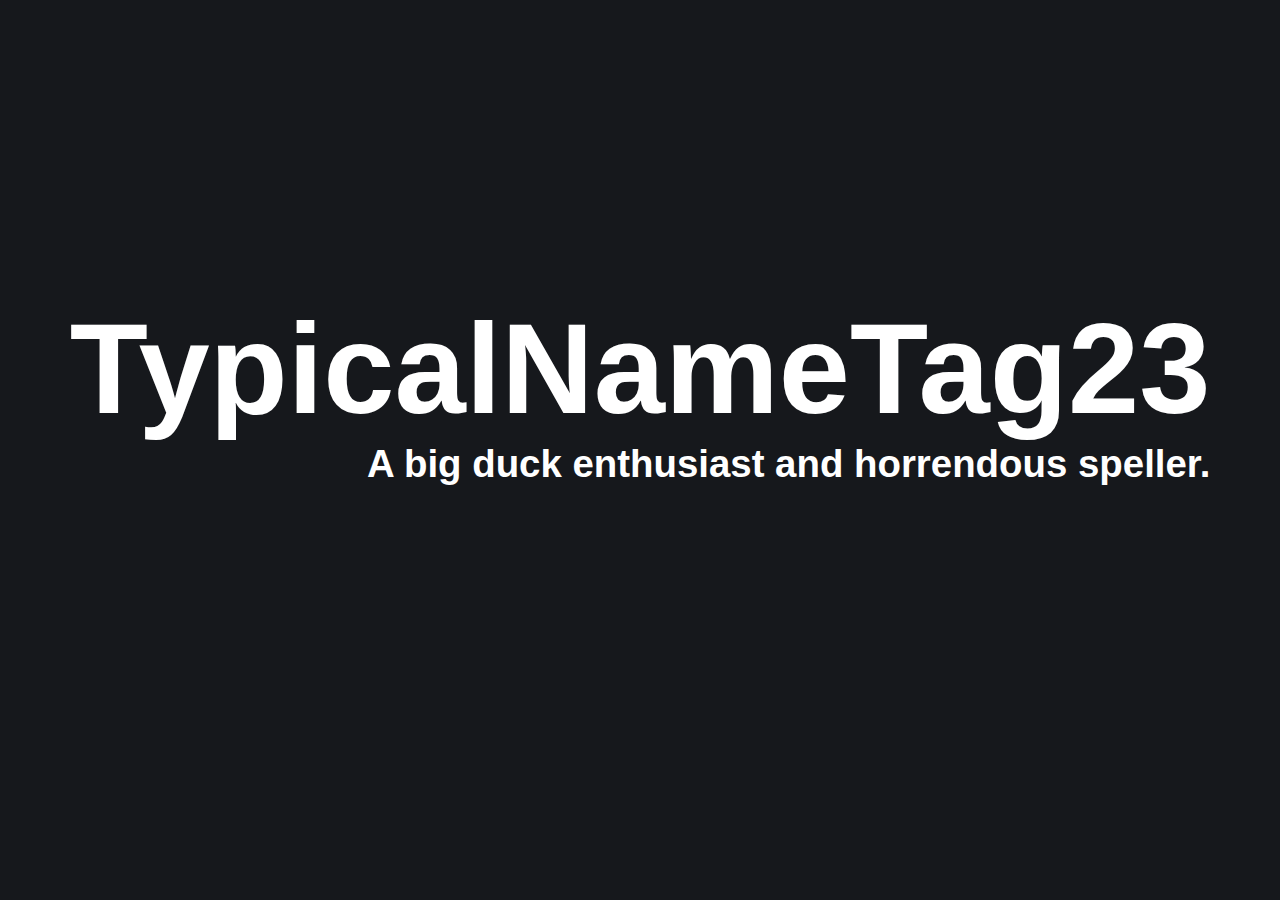
<file: index.html>
<!DOCTYPE html>
<html>
  <head>
    <title>TypicalNameTag23</title>
    <link rel="icon" href="img/icon.ico">
    <link rel="stylesheet" href="style.css">
  </head>
    <div class="text">
      <h1 id="title">TypicalNameTag23</h1>
      <h1 id="subtitle">A big duck enthusiast and horrendous speller.</h1>
    </div>
  </body>
</html>
</file>
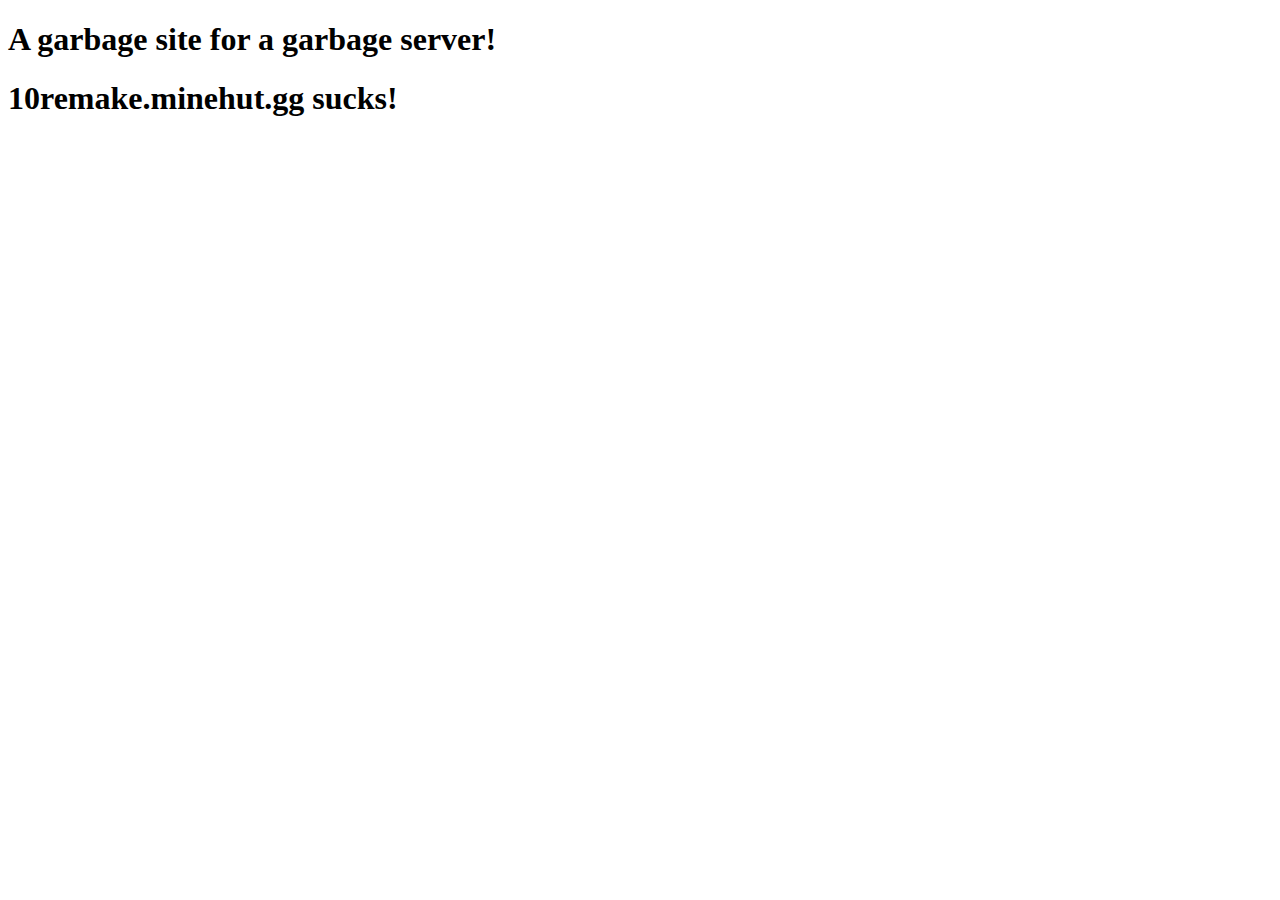
<file: 10remake.html>
<!DOCTYPE html>
<html>
  <head>
    <title>10Remake</title>
    <link rel="icon" href="img/icon.ico">
  </head>
    <h1>A garbage site for a garbage server!</h1>
    <h1>10remake.minehut.gg sucks!</h1>
  </body>
</html>
</file>
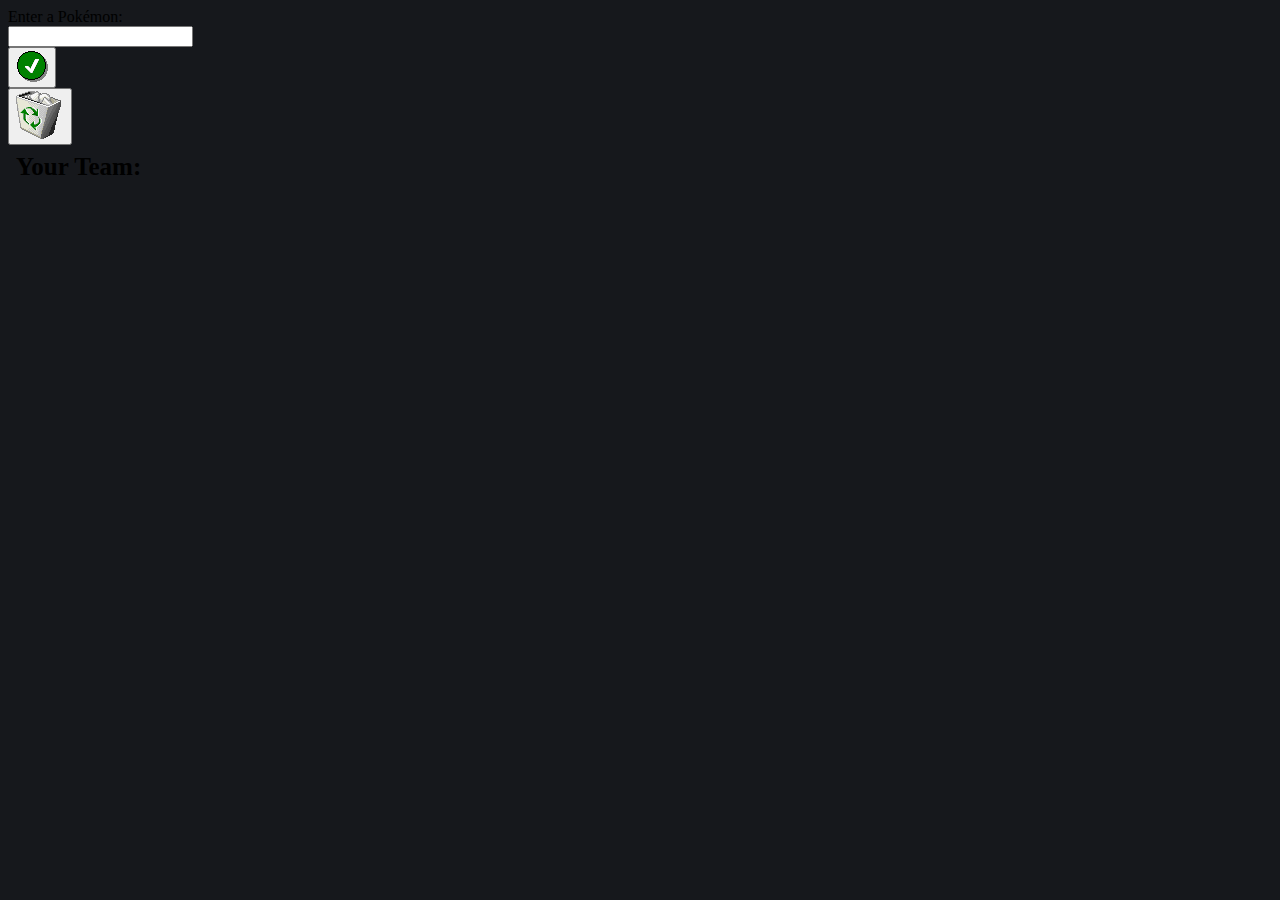
<file: crapsite.html>
<!DOCTYPE html>
<html lang="en">
    <head>
        <meta charset="UTF-8">
        <title>Title</title>
        <script src="index.js" defer></script>
        <link rel="stylesheet" href="style.css">
    </head>
    <body>
        <div class="border-outer">
            <div class="border-inner" id="content-container">
                <div id="search-container" class="raised">
                    <form id="search-form" class="spaced">
                        <label for="search-box" class="centered" style="white-space: nowrap; margin-right: 8px;">Enter a Pokémon:</label>
                        <!--                <div style="position: relative; width: 140px">-->
                        <div class="depressed centered">
                            <input type="text" style="top: 0; left: 0;" id="search-box">
                            <!--                        <p id="errorDisplay" style="top: 0; left: 0; visibility: hidden" class="centered">errors</p>-->
                        </div>
                        <!--                </div>-->
                        <button id="addButton" class="centered" title="Add">
                            <img src="/assets/check.png" class="button-content" alt="Add">
                        </button>
                        <div class="divider-container">
                            <div class="vertical-divider"></div>
                        </div>
                        <button id="clearButton" class="centered" title="Clear">
                            <img src="/assets/trash-bin.png" class="button-content" alt="Clear">
                        </button>
                    </form>
                </div>
                <p style="margin-left: 8px; margin-top: 8px; font-weight: bold; font-size: 25px; white-space: nowrap;">Your Team:</p>
                <div class="depressed fill" id="team-display-outer-container">
                    <div id="team-display-inner-container">
                        <ul id="team-display"></ul>
                    </div>
                </div>
            </div>
        </div>
    </body>
</html>
</file>
<file: style.css>
body {
    background-color: #16181C;
}

.text {
    color: white;
    font-family: Helvetica;
    position: absolute;
    top: 40%;
    left: 50%;
    transform: translate(-50%, -50%)
}

#title {
    font-size: 10vw;
    margin-bottom: 0;
}

#subtitle {
    font-size: 3vw;
    text-align: right;
    margin-top: 0;
}
</file>
